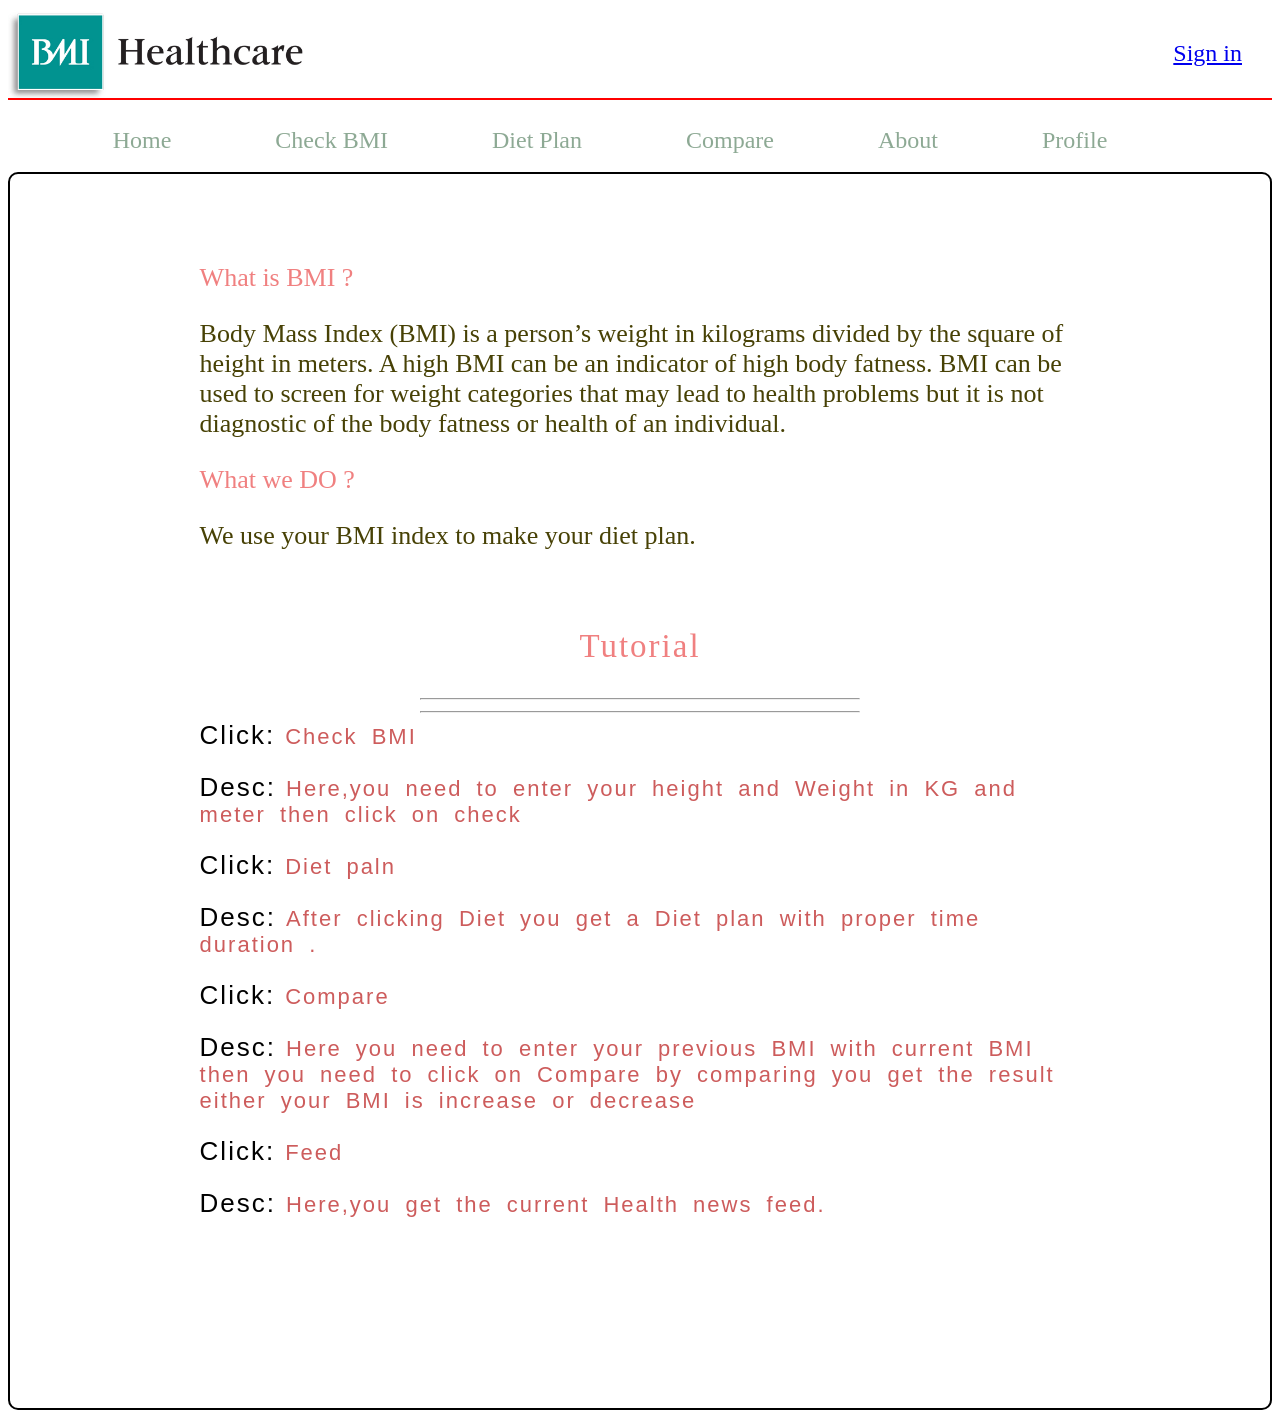
<file: html files/About.html>
<html>

<head>
    <title>Auth</title>
    
    <link rel="stylesheet" href="../css files\instyle.css" />
    <link rel="stylesheet" href="../css files\acd.css" />


    <script src="../js files\siso.js"></script>
    
    </head>

    <body style="background-color: #ffff;">
    <div class="logo">
        <img src="../img/bmi.jpg" />
        <a href="./sign-up.html" style="margin-right:30px ;">Sign in</a>
    </div>
    <div class="navbar">
        <div class="menu">
            <nav class="links">
                <ul>
                    <li><a href="./index.html">Home</a></li>
                    <li><a href="./index.html">Check BMI</a></li>
                    <li><a href="./dietPlan.html">Diet Plan</a></li>
                    <li><a href="./compare.html">Compare</a></li>
                    <li><a href="./About.html">About</a></li>
                    <li><a href="./profile.html">Profile</a></li>
                </ul>
            </nav>
        </div>
    </div>

        <div class="main">
    <div class="first_para">
    <p style="color: lightcoral;">What is BMI ?</p>

    <p class="para">Body Mass Index (BMI) is a person’s weight in kilograms divided by the square of height in meters. 
        A high BMI can be an indicator of high body fatness. BMI can be used to screen for weight categories that may lead to health problems but it
    is not diagnostic of the body fatness or health of an individual.</p>
    </div>
    <div class="second">
                <p style="color: lightcoral;">What we DO ?</p>
                <p>We use your BMI index to make your diet plan.</p><br>
    </div>

    <div class="tutorial">


            <p style="color: lightcoral; text-align: center; align-items: center; font-size: 33px;padding-bottom: -10px;">Tutorial</p>
            <hr width="50%">
            <hr width="50%">
           
        <span>Click:</span>Check BMI
        <br /><br/><span>Desc:</span>Here,you need to enter your height and Weight in KG and meter then click on check
        <br /><br/><span>Click:</span>Diet paln 
    <br /> <br/><span>Desc:</span>After clicking Diet you get a Diet plan with proper time duration .
        <br /><br/><span>Click:</span>Compare 
        <br /><br/><span>Desc:</span>Here you need to enter your previous BMI with current BMI then you need to click on Compare by comparing you get the result either your BMI is increase or decrease
        <br /><br/><span>Click:</span>Feed
        <br /><br/><span>Desc:</span>Here,you get the current Health news feed.

    </div>
    </div>
</body>
</html>
</file>
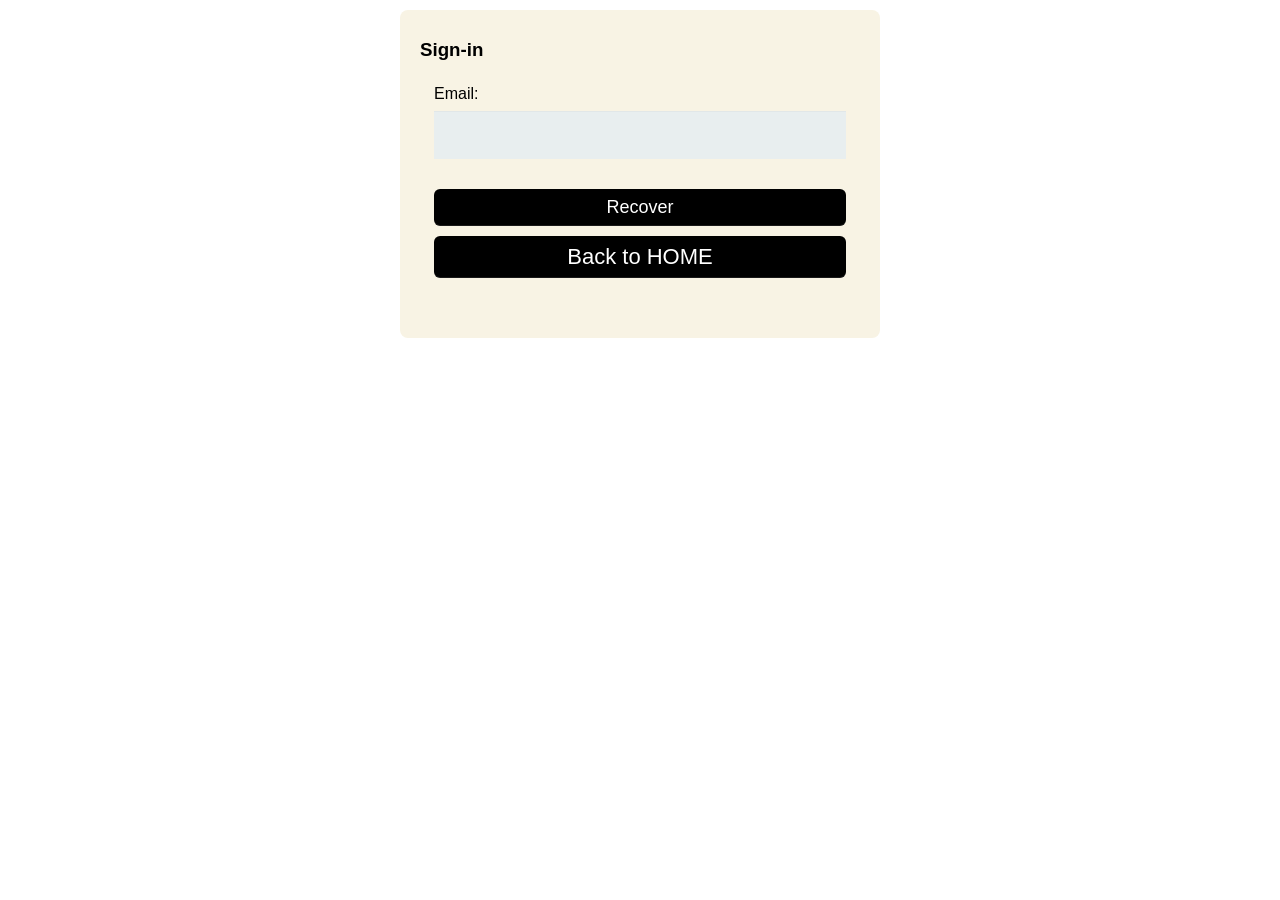
<file: html files/forget.html>
<html>
  <head>
    <title>Auth</title>
    <link rel="stylesheet" href="../css files\silo.css" />
    <link rel="stylesheet" href="../css files\instyle.css" />
    <link rel="stylesheet" href="../css files/profile.css" />
    <script src="../js files\siso.js"></script>
  </head>

  <body>
    <form action="index.html">
      <h3>Sign-in</h3>

      <fieldset>
        <label for="mail">Email:</label>
        <input type="email" id="mail" name="user_email" />
        <button type="submit">Recover</button>
        <button type="submit">
          <a href="index.html" style="color: white;">Back to HOME</a>
        </button>
      </fieldset>
    </form>
  </body>
</html>
</file>
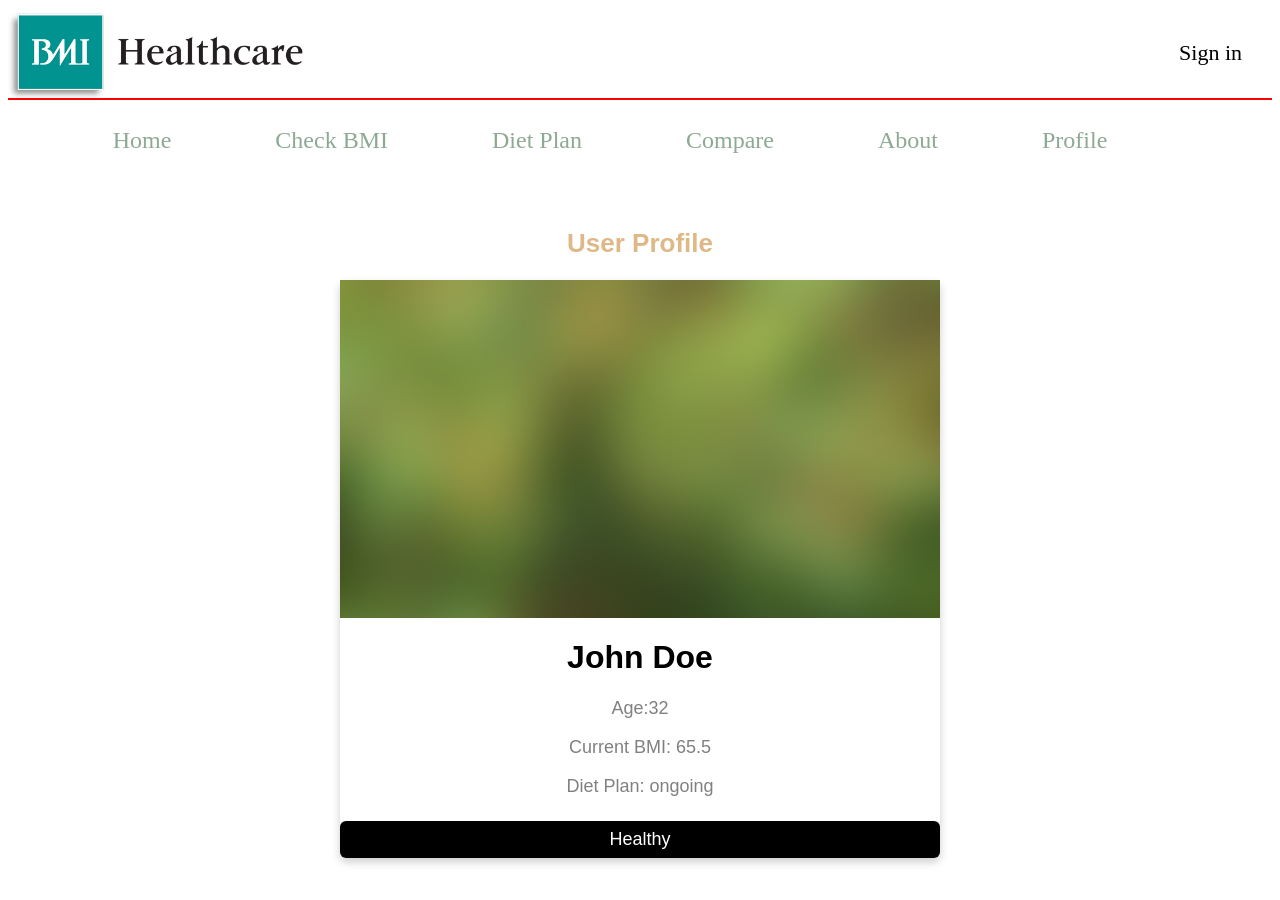
<file: html files/profile.html>
<html>
        <head>
            <link rel="stylesheet" href="../css files\instyle.css" />
            <link rel="stylesheet" href="../css files/profile.css">
    <link rel="stylesheet" href="https://cdnjs.cloudflare.com/ajax/libs/font-awesome/4.7.0/css/font-awesome.min.css">
    </head>


    <body>
    <div class="logo">
        <img src="../img/bmi.jpg" />
        <a href="./sign-up.html" style="margin-right:30px ;">Sign in</a>
    </div>
    <div class="navbar">
        <div class="menu">
            <nav class="links">
                <ul>
                    <li><a href="./index.html">Home</a></li>
                    <li><a href="./index.html">Check BMI</a></li>
                    <li><a href="./dietPlan.html">Diet Plan</a></li>
                    <li><a href="./compare.html">Compare</a></li>
                    <li><a href="./About.html">About</a></li>
                    <li><a href="./profile.html">Profile</a></li>
                </ul>
            </nav>
        </div>
    </div>
    <div class="prof">
    <h2 class="pt"> User Profile</h2>

    <div class="card">
        <img src="/img/hhh.png" alt="John" style="width:100%">
        <h1>John Doe</h1>
        <p class="title">Age:32</p>
        <p class="title">Current BMI: 65.5</p>
        <p class="title">Diet Plan: ongoing </p>

        <div style="margin: 24px 0;">

        </div>
        <p><button>Healthy</button></p>
    </div>
    </div>
    </body>
    </html>
</file>
<file: css files/profile.css>
.card {
     box-shadow: 0 4px 8px 0 rgba(0, 0, 0, 0.2);
     max-width: 600px;
     margin: auto;
     text-align: center;
     font-family: arial;
     border-radius: 6px;
 }

 .title {
     color: grey;
     font-size: 18px;
 }

 button {
     border: none;
     border-radius: 6px;
     outline: 0;
     display: inline-block;
     padding: 8px;
     color: white;
     background-color: #000;
     text-align: center;
     cursor: pointer;
     width: 100%;
     font-size: 18px;
 }

 a {
     text-decoration: none;
     font-size: 22px;
     color: black;
 }

 button:hover,
 a:hover {
     opacity: 0.7;
 }

 .prof {

     margin-top: 30px;
     padding-top: 20px;
 }


 .pt {

     text-align: center;
     font-size: 26px;
     font-family: -apple-system, BlinkMacSystemFont, 'Segoe UI', Roboto, Oxygen, Ubuntu, Cantarell, 'Open Sans', 'Helvetica Neue', sans-serif;
     color: burlywood;
 }
</file>
